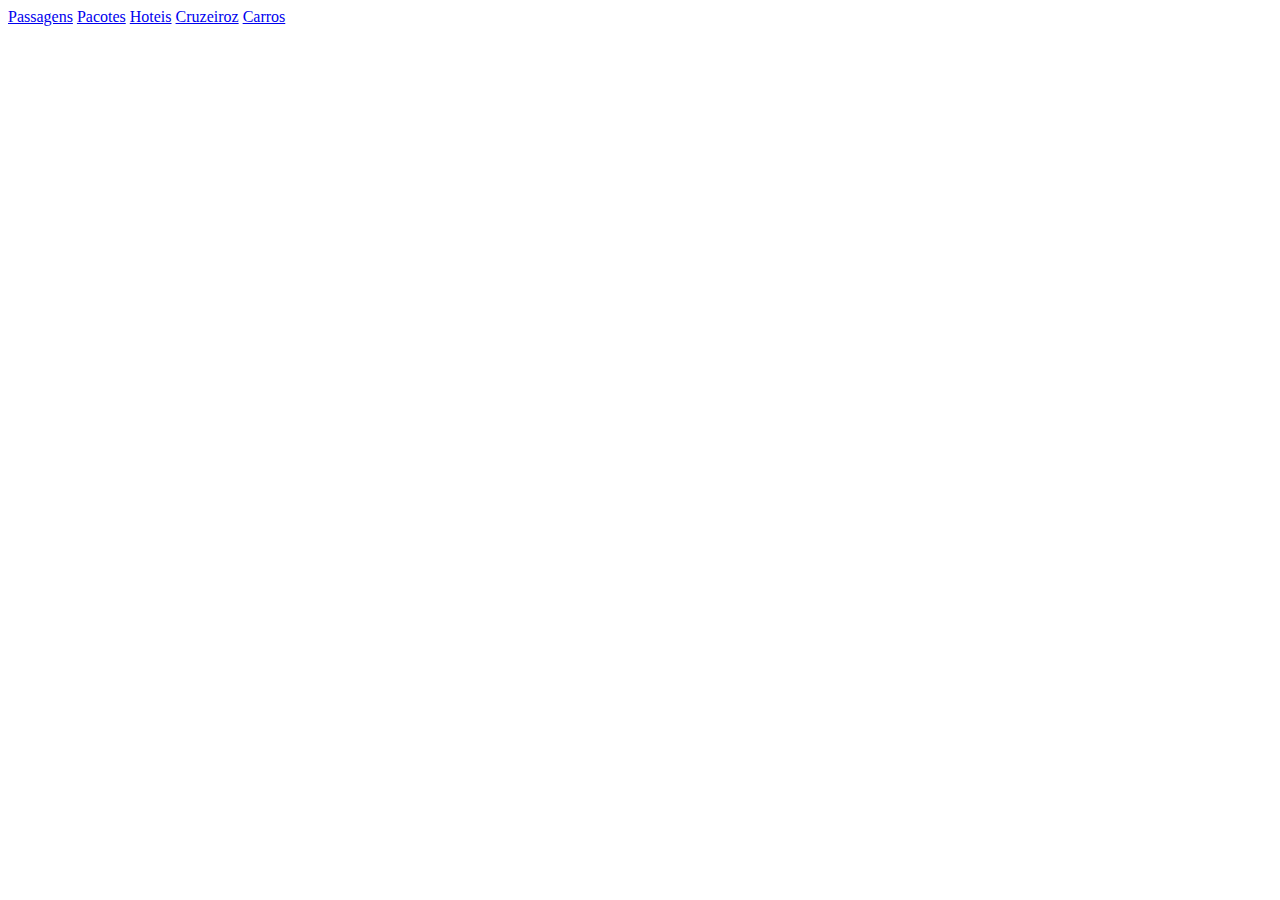
<file: index.html>
<!DOCTYPE html>
<html lang="en">
<head>
    <meta charset="UTF-8">
    <meta name="viewport" content="width=device-width, initial-scale=1.0">
    <title>Pratica Recesso</title>
</head>
<body>
    <section>
        <div>
           <a href="passagens.html">Passagens</a>
           <a href="pacotes.html">Pacotes</a>
           <a href="hoteis.html">Hoteis</a>
           <a href="cruzeiros.html">Cruzeiroz</a>
           <a href="carros.html">Carros</a>
        </div>
    </section>
    
    
</body>
</html>
</file>
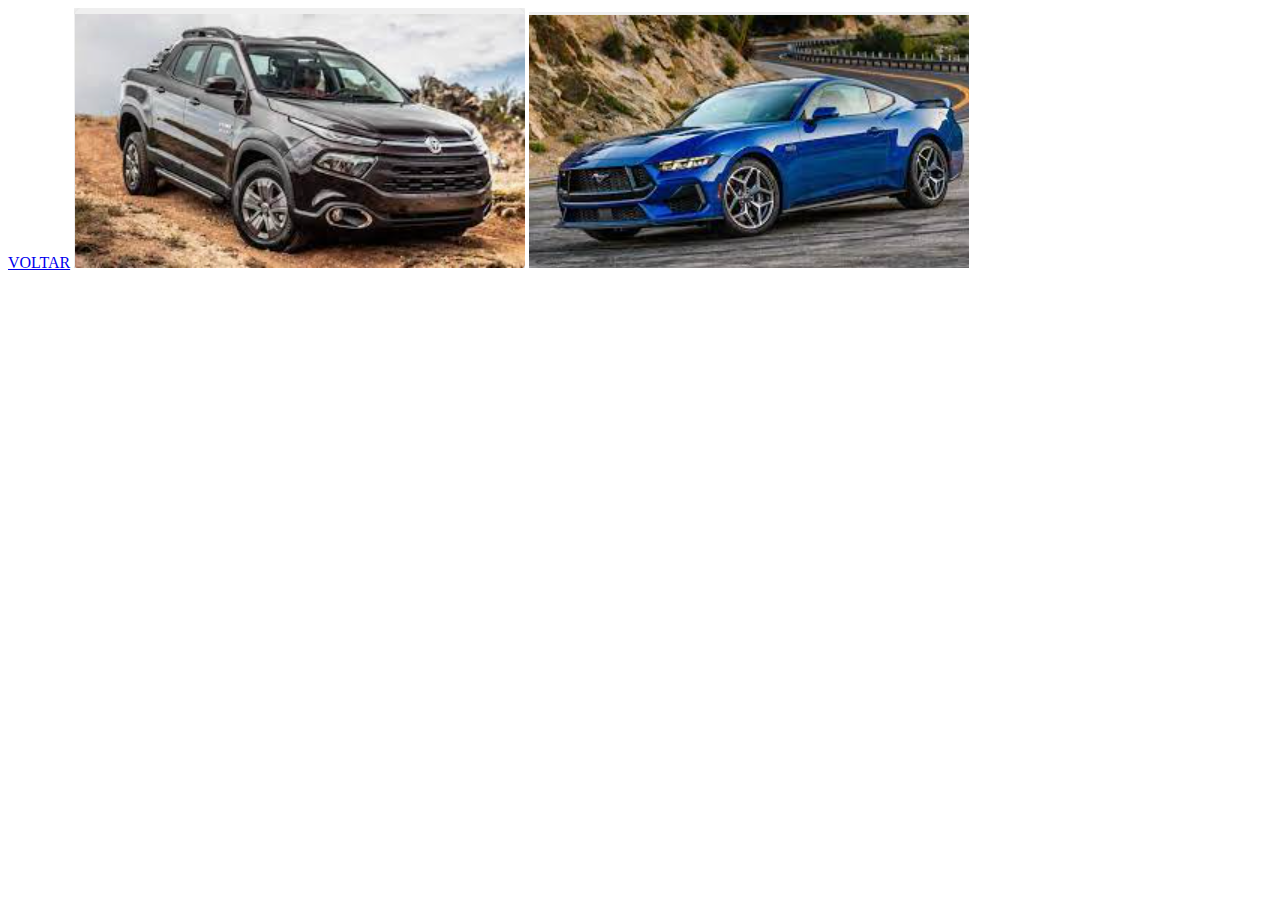
<file: carros.html>
<!DOCTYPE html>
<html lang="en">
<head>
    <meta charset="UTF-8">
    <meta name="viewport" content="width=device-width, initial-scale=1.0">
    <title>Pratica Recesso</title>
</head>
<body>
  <a href="index.html">VOLTAR</a>
  <img src="imagens/imagenscarros/carro1.png" alt="">
  <img src="imagens/imagenscarros/carro2.png" alt="">
    
    
</body>
</html>
</file>
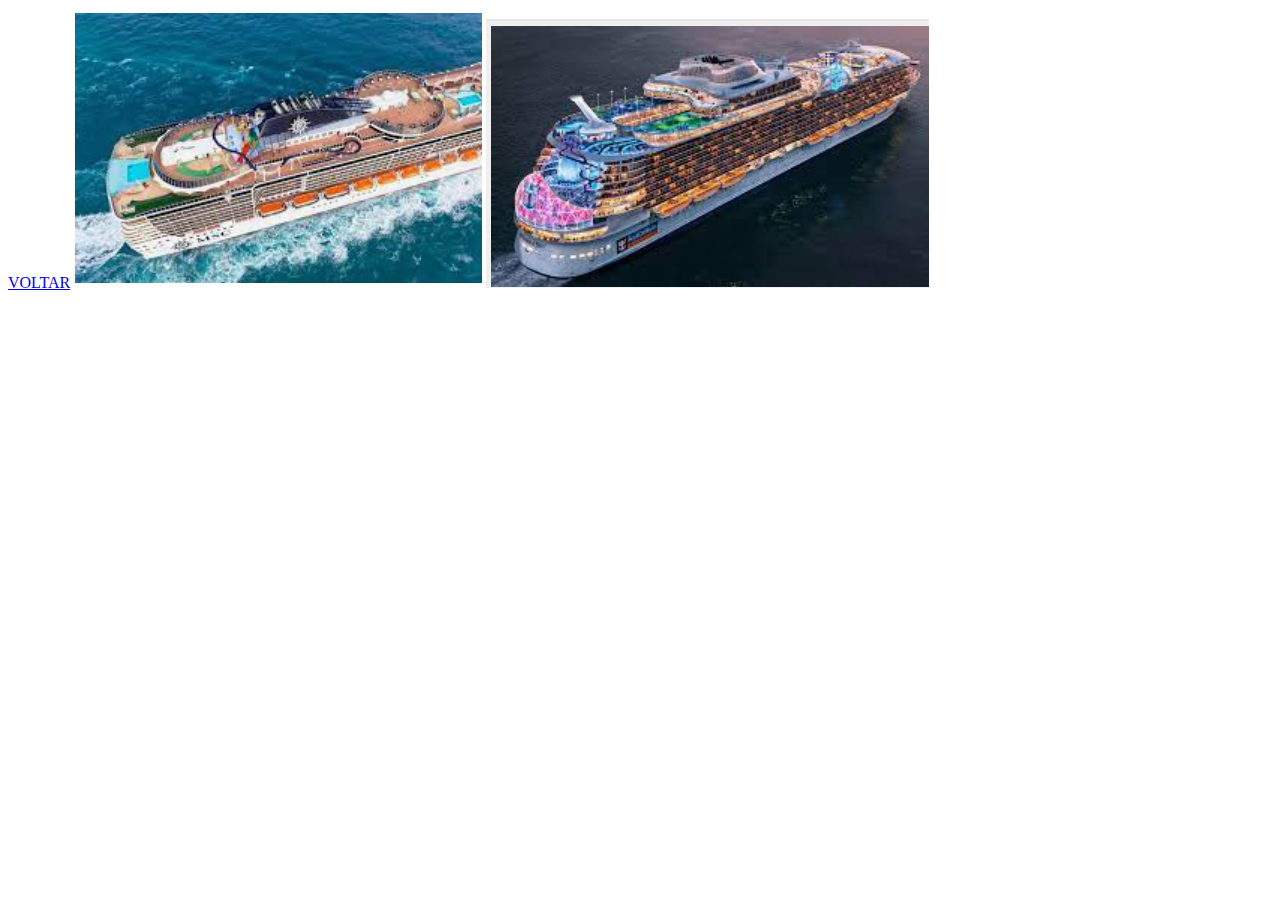
<file: cruzeiros.html>
<!DOCTYPE html>
<html lang="en">
<head>
    <meta charset="UTF-8">
    <meta name="viewport" content="width=device-width, initial-scale=1.0">
    <title>Pratica Recesso</title>
</head>
<body>
    <a href="index.html">VOLTAR</a>
   <img src="imagens/imagenscruzeiro/cruzeiro1.png" alt="">
   <img src="imagens/imagenscruzeiro/cruzeiro2.png" alt="">
    
    
</body>
</html>
</file>
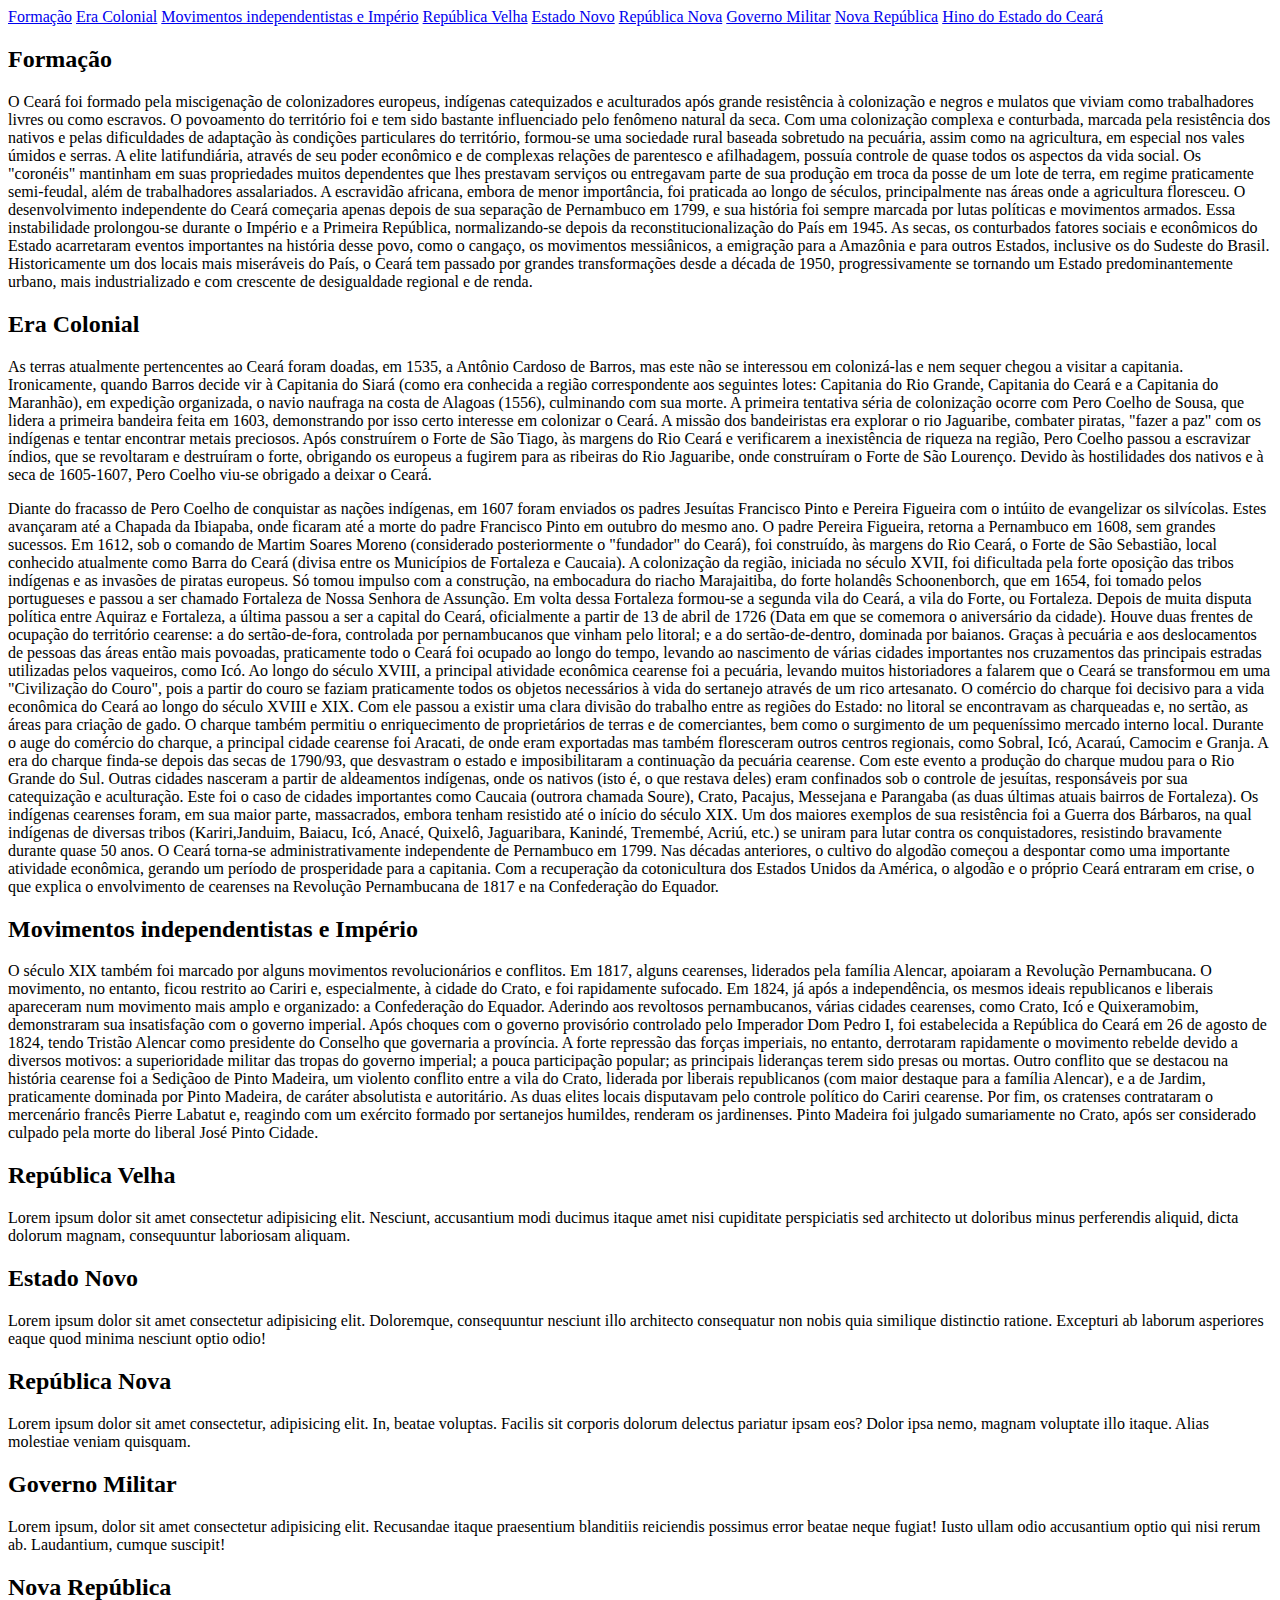
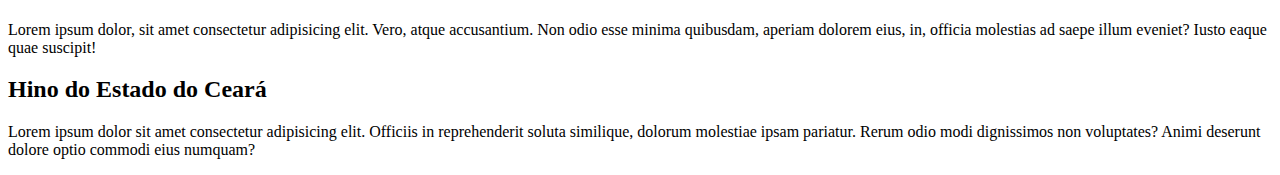
<file: historia.html>
<!DOCTYPE html>
<html lang="en">
<head>
    <meta charset="UTF-8">
    <meta name="viewport" content="width=device-width, initial-scale=1.0">
    <title>Pratica Recesso</title>
</head>
<body>
 
  <div id="voltar">
    <a href="#formação">Formação</a>
    <a href="#era">Era Colonial</a>
    <a href="#movimentos">Movimentos independentistas e Império</a>
    <a href="#república velha">República Velha</a>
    <a href="#estado">Estado Novo</a>
    <a href="#república nova">República Nova</a>
    <a href="#governo">Governo Militar</a>
    <a href="nova república">Nova República</a>
    <a href="#hino">Hino do Estado do Ceará</a>

   </div>
   <div id="formação">
    <h2>Formação</h2>
   <p>O Ceará foi formado pela miscigenação de colonizadores europeus, indígenas catequizados e aculturados após grande resistência à colonização e negros e mulatos que viviam como trabalhadores livres ou como escravos. O povoamento do território foi e tem sido bastante influenciado pelo fenômeno natural da seca.

    Com uma colonização complexa e conturbada, marcada pela resistência dos nativos e pelas dificuldades de adaptação às condições particulares do território, formou-se uma sociedade rural baseada sobretudo na pecuária, assim como na agricultura, em especial nos vales úmidos e serras. A elite latifundiária, através de seu poder econômico e de complexas relações de parentesco e afilhadagem, possuía controle de quase todos os aspectos da vida social. Os "coronéis" mantinham em suas propriedades muitos dependentes que lhes prestavam serviços ou entregavam parte de sua produção em troca da posse de um lote de terra, em regime praticamente semi-feudal, além de trabalhadores assalariados. A escravidão africana, embora de menor importância, foi praticada ao longo de séculos, principalmente nas áreas onde a agricultura floresceu.
    
    O desenvolvimento independente do Ceará começaria apenas depois de sua separação de Pernambuco em 1799, e sua história foi sempre marcada por lutas políticas e movimentos armados. Essa instabilidade prolongou-se durante o Império e a Primeira República, normalizando-se depois da reconstitucionalização do País em 1945. As secas, os conturbados fatores sociais e econômicos do Estado acarretaram eventos importantes na história desse povo, como o cangaço, os movimentos messiânicos, a emigração para a Amazônia e para outros Estados, inclusive os do Sudeste do Brasil. Historicamente um dos locais mais miseráveis do País, o Ceará tem passado por grandes transformações desde a década de 1950, progressivamente se tornando um Estado predominantemente urbano, mais industrializado e com crescente de desigualdade regional e de renda.</p>

   </div>
    
   <div id="era">
    <h2>Era Colonial</h2>
    <p>
        As terras atualmente pertencentes ao Ceará foram doadas, em 1535, a Antônio Cardoso de Barros, mas este não se interessou em colonizá-las e nem sequer chegou a visitar a capitania. Ironicamente, quando Barros decide vir à Capitania do Siará (como era conhecida a região correspondente aos seguintes lotes: Capitania do Rio Grande, Capitania do Ceará e a Capitania do Maranhão), em expedição organizada, o navio naufraga na costa de Alagoas (1556), culminando com sua morte. A primeira tentativa séria de colonização ocorre com Pero Coelho de Sousa, que lidera a primeira bandeira feita em 1603, demonstrando por isso certo interesse em colonizar o Ceará.

        A missão dos bandeiristas era explorar o rio Jaguaribe, combater piratas, "fazer a paz" com os indígenas e tentar encontrar metais preciosos. Após construírem o Forte de São Tiago, às margens do Rio Ceará e verificarem a inexistência de riqueza na região, Pero Coelho passou a escravizar índios, que se revoltaram e destruíram o forte, obrigando os europeus a fugirem para as ribeiras do Rio Jaguaribe, onde construíram o Forte de São Lourenço. Devido às hostilidades dos nativos e à seca de 1605-1607, Pero Coelho viu-se obrigado a deixar o Ceará.
    </p>
    <p>Diante do fracasso de Pero Coelho de conquistar as nações indígenas, em 1607 foram enviados os padres Jesuítas Francisco Pinto e Pereira Figueira com o intúito de evangelizar os silvícolas. Estes avançaram até a Chapada da Ibiapaba, onde ficaram até a morte do padre Francisco Pinto em outubro do mesmo ano. O padre Pereira Figueira, retorna a Pernambuco em 1608, sem grandes sucessos.

        Em 1612, sob o comando de Martim Soares Moreno (considerado posteriormente o "fundador" do Ceará), foi construído, às margens do Rio Ceará, o Forte de São Sebastião, local conhecido atualmente como Barra do Ceará (divisa entre os Municípios de Fortaleza e Caucaia).
        
        A colonização da região, iniciada no século XVII, foi dificultada pela forte oposição das tribos indígenas e as invasões de piratas europeus. Só tomou impulso com a construção, na embocadura do riacho Marajaitiba, do forte holandês Schoonenborch, que em 1654, foi tomado pelos portugueses e passou a ser chamado Fortaleza de Nossa Senhora de Assunção. Em volta dessa Fortaleza formou-se a segunda vila do Ceará, a vila do Forte, ou Fortaleza. Depois de muita disputa política entre Aquiraz e Fortaleza, a última passou a ser a capital do Ceará, oficialmente a partir de 13 de abril de 1726 (Data em que se comemora o aniversário da cidade).
        
        Houve duas frentes de ocupação do território cearense: a do sertão-de-fora, controlada por pernambucanos que vinham pelo litoral; e a do sertão-de-dentro, dominada por baianos. Graças à pecuária e aos deslocamentos de pessoas das áreas então mais povoadas, praticamente todo o Ceará foi ocupado ao longo do tempo, levando ao nascimento de várias cidades importantes nos cruzamentos das principais estradas utilizadas pelos vaqueiros, como Icó. Ao longo do século XVIII, a principal atividade econômica cearense foi a pecuária, levando muitos historiadores a falarem que o Ceará se transformou em uma "Civilização do Couro", pois a partir do couro se faziam praticamente todos os objetos necessários à vida do sertanejo através de um rico artesanato.
        
        O comércio do charque foi decisivo para a vida econômica do Ceará ao longo do século XVIII e XIX. Com ele passou a existir uma clara divisão do trabalho entre as regiões do Estado: no litoral se encontravam as charqueadas e, no sertão, as áreas para criação de gado. O charque também permitiu o enriquecimento de proprietários de terras e de comerciantes, bem como o surgimento de um pequeníssimo mercado interno local. Durante o auge do comércio do charque, a principal cidade cearense foi Aracati, de onde eram exportadas mas também floresceram outros centros regionais, como Sobral, Icó, Acaraú, Camocim e Granja. A era do charque finda-se depois das secas de 1790/93, que desvastram o estado e imposibilitaram a continuação da pecuária cearense. Com este evento a produção do charque mudou para o Rio Grande do Sul.
        
        Outras cidades nasceram a partir de aldeamentos indígenas, onde os nativos (isto é, o que restava deles) eram confinados sob o controle de jesuítas, responsáveis por sua catequização e aculturação. Este foi o caso de cidades importantes como Caucaia (outrora chamada Soure), Crato, Pacajus, Messejana e Parangaba (as duas últimas atuais bairros de Fortaleza). Os indígenas cearenses foram, em sua maior parte, massacrados, embora tenham resistido até o início do século XIX. Um dos maiores exemplos de sua resistência foi a Guerra dos Bárbaros, na qual indígenas de diversas tribos (Kariri,Janduim, Baiacu, Icó, Anacé, Quixelô, Jaguaribara, Kanindé, Tremembé, Acriú, etc.) se uniram para lutar contra os conquistadores, resistindo bravamente durante quase 50 anos.
        
        O Ceará torna-se administrativamente independente de Pernambuco em 1799. Nas décadas anteriores, o cultivo do algodão começou a despontar como uma importante atividade econômica, gerando um período de prosperidade para a capitania. Com a recuperação da cotonicultura dos Estados Unidos da América, o algodão e o próprio Ceará entraram em crise, o que explica o envolvimento de cearenses na Revolução Pernambucana de 1817 e na Confederação do Equador.</p>
   </div>

   <div id="movimentos">

    <h2>Movimentos independentistas e Império</h2>
    <p>
        O século XIX também foi marcado por alguns movimentos revolucionários e conflitos. Em 1817, alguns cearenses, liderados pela família Alencar, apoiaram a Revolução Pernambucana. O movimento, no entanto, ficou restrito ao Cariri e, especialmente, à cidade do Crato, e foi rapidamente sufocado. Em 1824, já após a independência, os mesmos ideais republicanos e liberais apareceram num movimento mais amplo e organizado: a Confederação do Equador. Aderindo aos revoltosos pernambucanos, várias cidades cearenses, como Crato, Icó e Quixeramobim, demonstraram sua insatisfação com o governo imperial. Após choques com o governo provisório controlado pelo Imperador Dom Pedro I, foi estabelecida a República do Ceará em 26 de agosto de 1824, tendo Tristão Alencar como presidente do Conselho que governaria a província. A forte repressão das forças imperiais, no entanto, derrotaram rapidamente o movimento rebelde devido a diversos motivos: a superioridade militar das tropas do governo imperial; a pouca participação popular; as principais lideranças terem sido presas ou mortas.

        Outro conflito que se destacou na história cearense foi a Sediçãoo de Pinto Madeira, um violento conflito entre a vila do Crato, liderada por liberais republicanos (com maior destaque para a família Alencar), e a de Jardim, praticamente dominada por Pinto Madeira, de caráter absolutista e autoritário. As duas elites locais disputavam pelo controle político do Cariri cearense. Por fim, os cratenses contrataram o mercenário francês Pierre Labatut e, reagindo com um exército formado por sertanejos humildes, renderam os jardinenses. Pinto Madeira foi julgado sumariamente no Crato, após ser considerado culpado pela morte do liberal José Pinto Cidade.

    </p>
   </div>

    <div id="república velha">
        <h2>República Velha</h2>
        <p>Lorem ipsum dolor sit amet consectetur adipisicing elit. Nesciunt, accusantium modi ducimus itaque amet nisi cupiditate perspiciatis sed architecto ut doloribus minus perferendis aliquid, dicta dolorum magnam, consequuntur laboriosam aliquam.</p>

    </div>
    <div id="estado">
        <h2>Estado Novo</h2>
        <p>Lorem ipsum dolor sit amet consectetur adipisicing elit. Doloremque, consequuntur nesciunt illo architecto consequatur non nobis quia similique distinctio ratione. Excepturi ab laborum asperiores eaque quod minima nesciunt optio odio!</p>
    </div>
    <div id="república nova">
        <h2>República Nova</h2>
        <P>Lorem ipsum dolor sit amet consectetur, adipisicing elit. In, beatae voluptas. Facilis sit corporis dolorum delectus pariatur ipsam eos? Dolor ipsa nemo, magnam voluptate illo itaque. Alias molestiae veniam quisquam.</P>

    </div>
    <div id="governo">
        <h2>Governo Militar</h2>
        <p>Lorem ipsum, dolor sit amet consectetur adipisicing elit. Recusandae itaque praesentium blanditiis reiciendis possimus error beatae neque fugiat! Iusto ullam odio accusantium optio qui nisi rerum ab. Laudantium, cumque suscipit!</p>
        
    </div>
    <div id="nova república">
        <h2>Nova República</h2>
        <p>Lorem ipsum dolor, sit amet consectetur adipisicing elit. Vero, atque accusantium. Non odio esse minima quibusdam, aperiam dolorem eius, in, officia molestias ad saepe illum eveniet? Iusto eaque quae suscipit!</p>
    </div>
    <div id="hino">
        <h2>Hino do Estado do Ceará</h2>
        <p>Lorem ipsum dolor sit amet consectetur adipisicing elit. Officiis in reprehenderit soluta similique, dolorum molestiae ipsam pariatur. Rerum odio modi dignissimos non voluptates? Animi deserunt dolore optio commodi eius numquam?</p>

    </div>

</body>
</html>
</file>
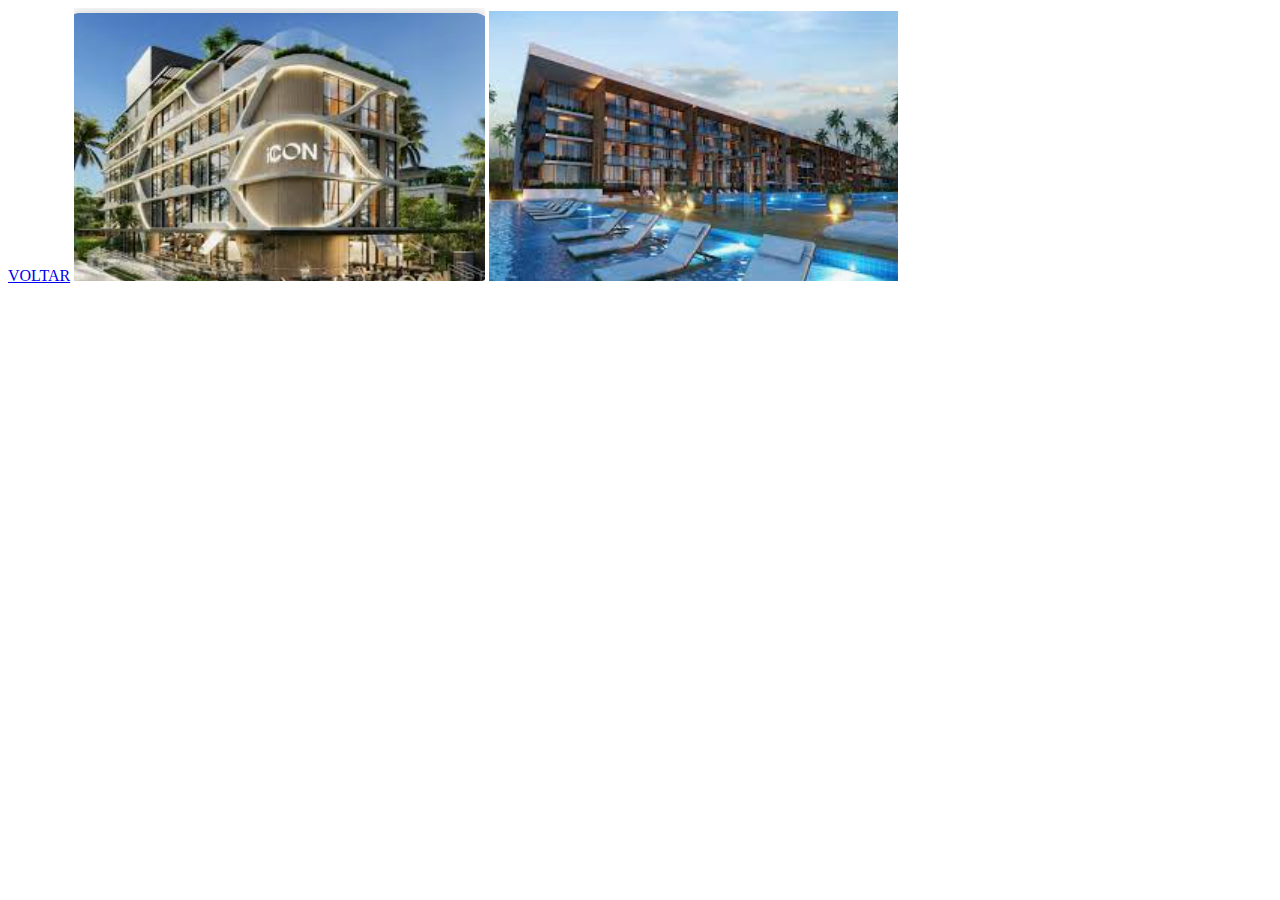
<file: hoteis.html>
<!DOCTYPE html>
<html lang="en">
<head>
    <meta charset="UTF-8">
    <meta name="viewport" content="width=device-width, initial-scale=1.0">
    <title>Pratica Recesso</title>
</head>
<body>
    <a href="index.html">VOLTAR</a>
    <img src="imagens/imagenshoteis/hotel1.png" alt="">
    <img src="imagens/imagenshoteis/hotel2.png" alt="">
    
    
</body>
</html>
</file>
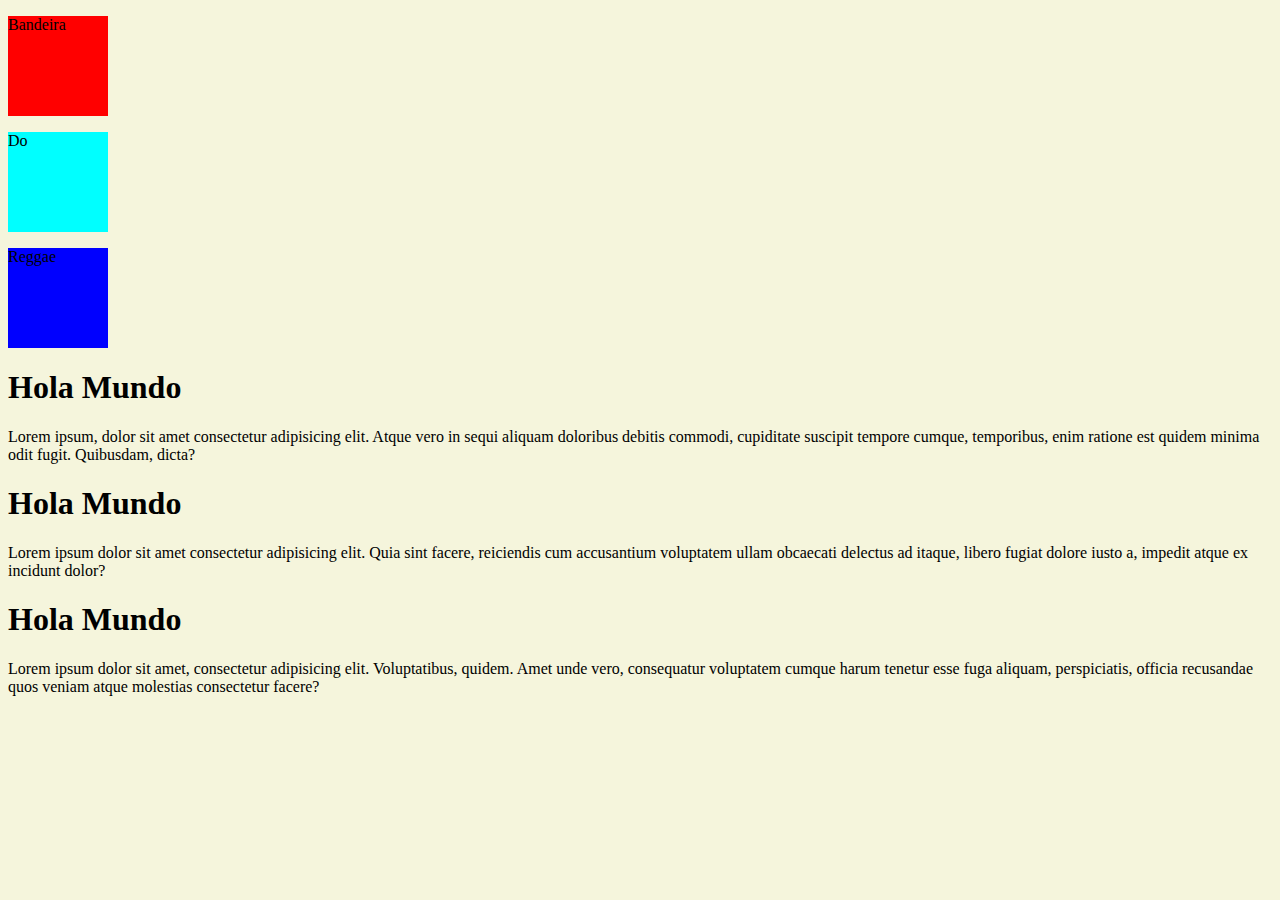
<file: inicio.html>
<!DOCTYPE html>
<html lang="en">
<head>
    <!--forma3-->
    <meta charset="UTF-8">
    <meta name="viewport" content="width=device-width, initial-scale=1.0">
    <link rel="stylesheet" href="inicio.css">
    <title>Start</title>
   
</head>
<body>
   <div id="div1">
    <p>Bandeira</p>
   </div>

   <div class="div2">
    <p>Do</p>
   </div>

   <div>
    <p>Reggae</p>
   </div>

   <h1>Hola Mundo</h1>
   <p>Lorem ipsum, dolor sit amet consectetur adipisicing elit. Atque vero in sequi aliquam doloribus debitis commodi, cupiditate suscipit tempore cumque, temporibus, enim ratione est quidem minima odit fugit. Quibusdam, dicta?</p>
   <h1>Hola Mundo</h1>
   <p>Lorem ipsum dolor sit amet consectetur adipisicing elit. Quia sint facere, reiciendis cum accusantium voluptatem ullam obcaecati delectus ad itaque, libero fugiat dolore iusto a, impedit atque ex incidunt dolor?</p>
   <h1>Hola Mundo</h1>
   <p>Lorem ipsum dolor sit amet, consectetur adipisicing elit. Voluptatibus, quidem. Amet unde vero, consequatur voluptatem cumque harum tenetur esse fuga aliquam, perspiciatis, officia recusandae quos veniam atque molestias consectetur facere?</p>

</body>
</html>
</file>
<file: inicio.css>
#div1{
    background-color: red;
    height: 100px;
    width: 100px;
}
.div2{
    background-color: aqua;
    height: 100px;
    width: 100px;

}
div{
    background-color: blue;
    height: 100px;
    width: 100px;
}
body{
    background-color: beige;
}
</file>
